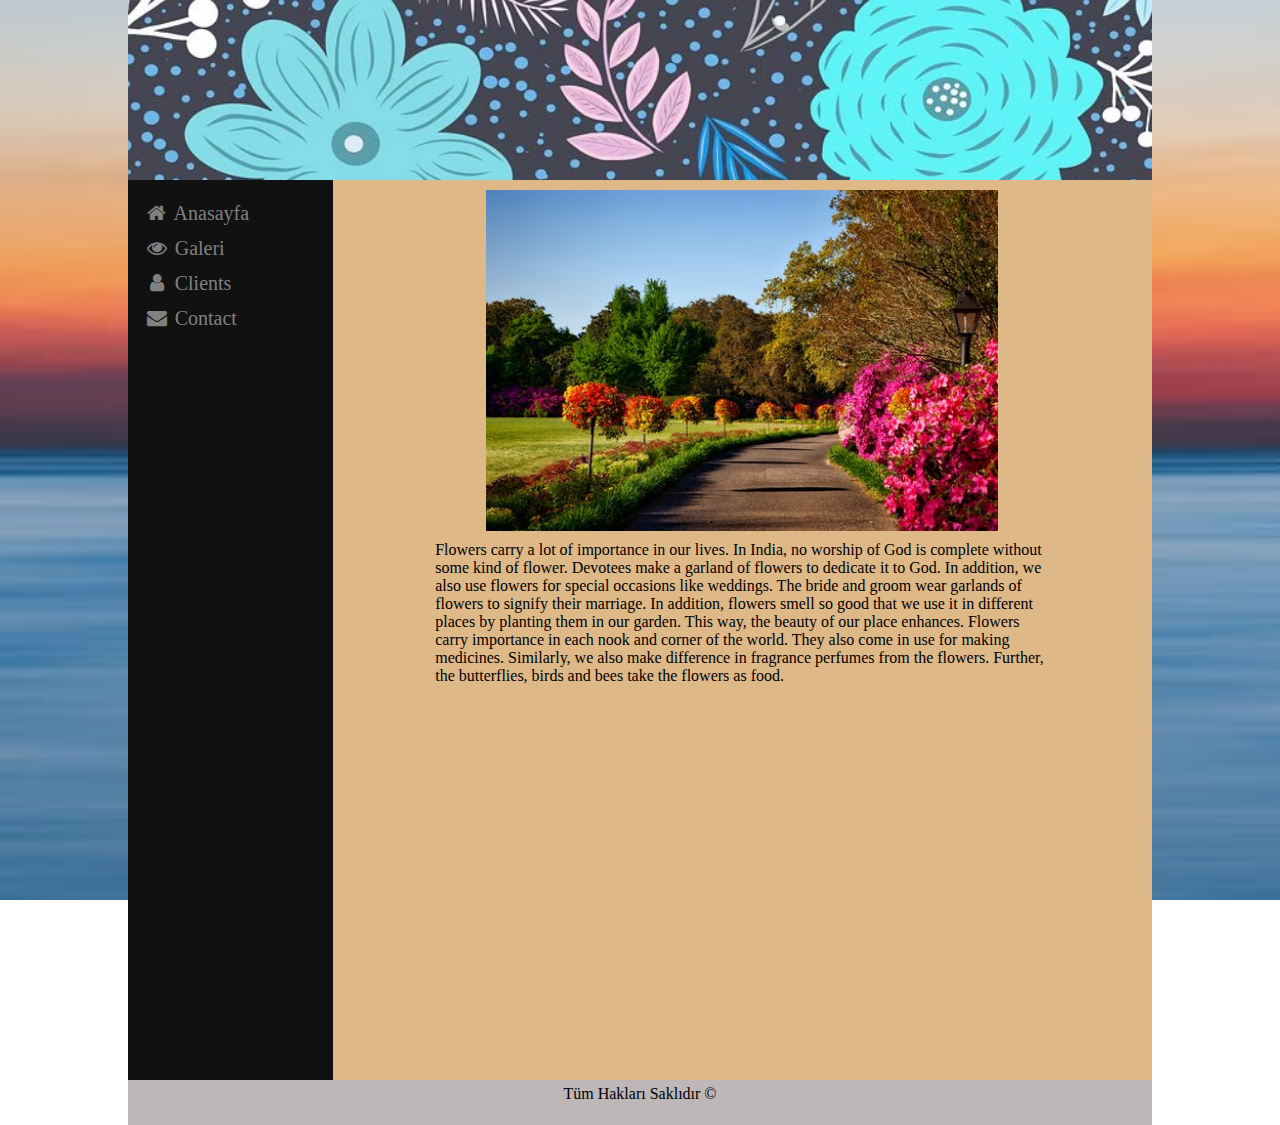
<file: index.html>
<!DOCTYPE html>
<html lang="en">

<head>
    <meta charset="UTF-8">
    <meta http-equiv="X-UA-Compatible" content="IE=edge">
    <meta name="viewport" content="width=device-width, initial-scale=1.0">
    <title>Anasayfa</title>
    <link rel="stylesheet" href="https://cdnjs.cloudflare.com/ajax/libs/font-awesome/4.7.0/css/font-awesome.min.css">
    <link rel="stylesheet" href="main.css">
</head>

<body>
    <div id="üst"></div>
    <div id="kat1">
        <div id="menu">
            <div class="sidebar">
                <a href="index.html"><i class="fa fa-fw fa-home"></i> Anasayfa</a>
                <a href="galeri.html"><i class="fa fa-fw fa-eye"></i> Galeri</a>
                <a href="#clients"><i class="fa fa-fw fa-user"></i> Clients</a>
                <a href="#contact"><i class="fa fa-fw fa-envelope"></i> Contact</a>
            </div>

        </div>
        <div id="icerik">
            <img src="garden.jpeg">
            <p>
                Flowers carry a lot of importance in our lives. In India, no worship of God is complete without some
                kind of flower. Devotees make a garland of flowers to dedicate it to God. In addition, we also use
                flowers for special occasions like weddings.
                The bride and groom wear garlands of flowers to signify their marriage. In addition, flowers smell so
                good that we use it in different places by planting them in our garden. This way, the beauty of our
                place enhances.
                Flowers carry importance in each nook and corner of the world. They also come in use for making
                medicines. Similarly, we also make difference in fragrance perfumes from the flowers. Further, the
                butterflies, birds and bees take the flowers as food.






            </p>

        </div>


    </div>
    <div id="alt">
        <p>Tüm Hakları Saklıdır &copy;</p>
    </div>

</body>

</html>
</file>
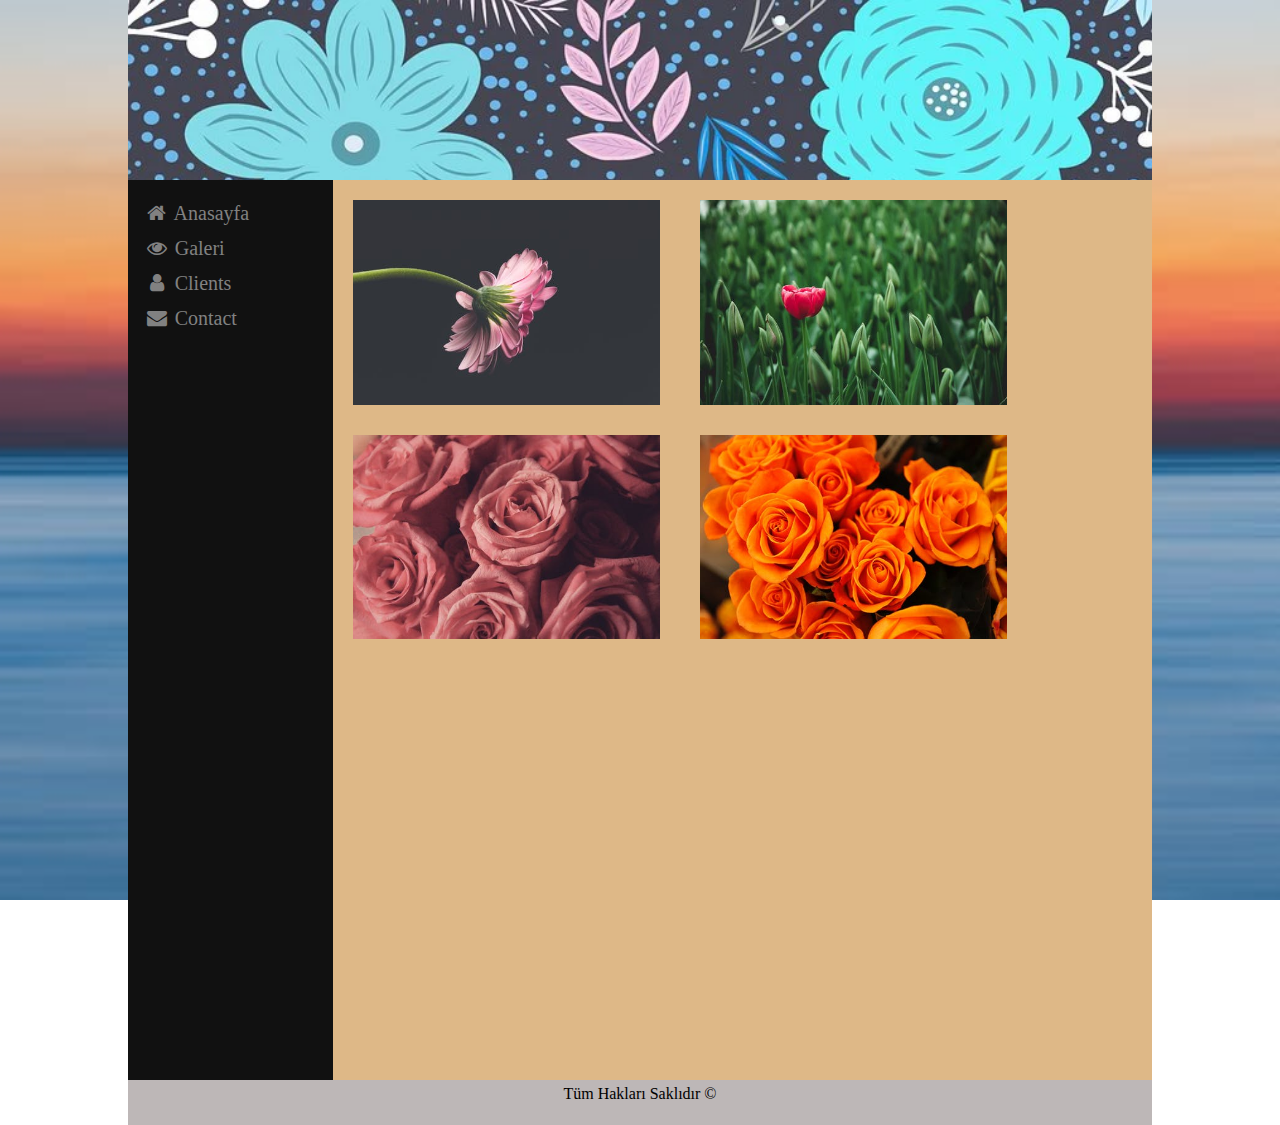
<file: galeri.html>
<!DOCTYPE html>
<html lang="en">

<head>
    <meta charset="UTF-8">
    <meta http-equiv="X-UA-Compatible" content="IE=edge">
    <meta name="viewport" content="width=device-width, initial-scale=1.0">
    <title>Anasayfa</title>
    <link rel="stylesheet" href="https://cdnjs.cloudflare.com/ajax/libs/font-awesome/4.7.0/css/font-awesome.min.css">
   <link rel="stylesheet" href="main.css">
</head>

<body>
    <div id="üst"></div>
    <div id="kat1">
        <div id="menu">
            <div class="sidebar">
                <a href="index.html"><i class="fa fa-fw fa-home"></i> Anasayfa</a>
                <a href="#galeri.html"><i class="fa fa-fw fa-eye"></i> Galeri</a>
                <a href="#clients"><i class="fa fa-fw fa-user"></i> Clients</a>
                <a href="#contact"><i class="fa fa-fw fa-envelope"></i> Contact</a>
            </div>

        </div>
        <div id="icerik">
            <img class="galeri_resmi"  src="flower1.jpeg">
            <img class="galeri_resmi"  src="flower2.jpeg">
            <img class="galeri_resmi"  src="flower3.jpeg">
            <img class="galeri_resmi"  src="flower4.jpeg">
            
            

        </div>


    </div>
    <div id="alt">
        <p>Tüm Hakları Saklıdır &copy;</p>
    </div>

</body>

</html>
</file>
<file: main.css>
*{margin: 0;}
html,
body {
    height: 100%;
    margin: 0%;

}

body{
background-image: url("bg.jpeg");
background-repeat: no-repeat;
background-attachment: fixed;
background-size: cover;
}

#üst {
    background-image: url("banner2.webp");
    height: 20%;
    width: 80%;
    margin: auto;
    background-repeat: no-repeat;
    background-size: cover;
}

#kat1 {
    height: 100%;
    width: 80%;
    margin: auto;
}

#menu {
    width: 20%;
    float: left;
    height: 100%;
    background-color: #111;
   
}

#icerik {
    width: 100%;
    height: 100%;
    background-color: burlywood;
    
}

#icerik img {
    width: 50%;
    margin: auto;
    position: relative;
    display: block;
    padding:10px ;


}

#icerik .galeri_resmi{

    width: 30%;
    float: left;
    margin-left: 10px;
    margin-right: 10px;
    margin-top:  10px;  
    
}

#icerik p {

    width: 70%;
}
#icerik p{
width: 60%;
position: relative;
margin: auto;
display: flex;

}

#alt {
    width: 80%;
    height: 5%;
    background-color: rgb(189, 183, 183);
    margin: auto;
    text-align: center;
}

#alt p {
    line-height: 27px;
}

.sidebar {
   
    width: 160px;
    z-index: 1;
    top: 0;
    left: 0;
    background-color: #111;
    overflow-x: hidden;
    padding-top: 16px;
    
}

.sidebar a {
    padding: 6px 8px 6px 16px;
    text-decoration: none;
    font-size: 20px;
    color: #818181;
    display: block;
}

.main {
    margin-left: 160px;
    padding: 0px 10px;
}

@media screen and (max-height: 450px) {
    .sidebar {
        padding-top: 15px;
    }

    .sidebar a {
        font-size: 18px;
    }
}
</file>
